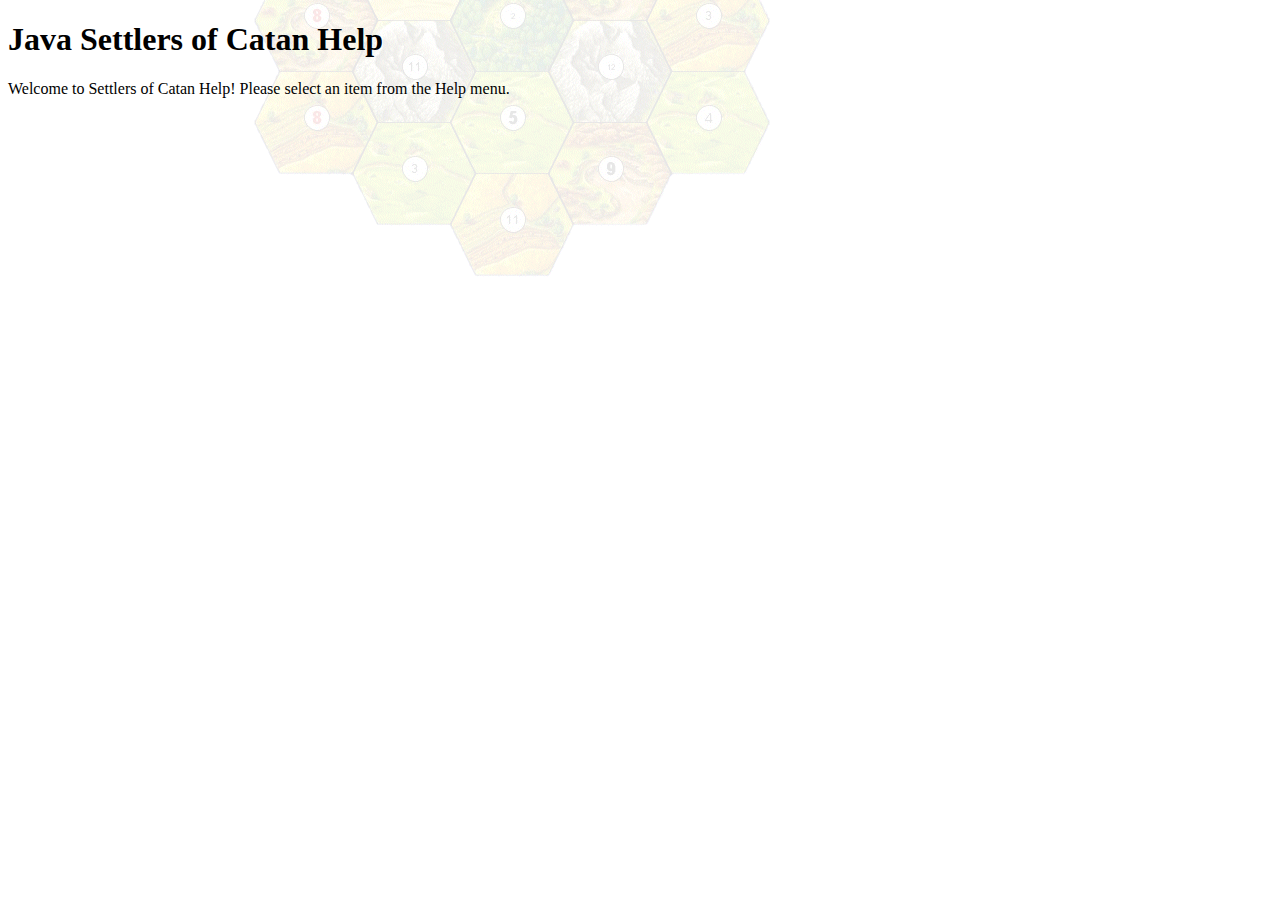
<file: settlers/game/help/index.html>
<!DOCTYPE html PUBLIC "-//W3C//DTD XHTML 1.0 Strict//EN" "http://www.w3.org/TR/xhtml1/DTD/xhtml1-strict.dtd">
<html xmlns="http://www.w3.org/1999/xhtml"><head>
<title> </title>
<link type="text/css" rel="stylesheet" href="style.css" media="all" />
</head><body>

<div id="pageContainer">
<!-- start page -->
 <!-- start header -->

 <!-- end header -->
 <!-- start menu -->

 <!-- end menu -->

 <!-- start central portion of page -->
<div id="centerPage">
  <!-- start left navigation -->

  <!-- end left navigation -->
  <!-- start content -->
<div id="content">
<h1>Java Settlers of Catan Help</h1>
<p>Welcome to Settlers of Catan Help! Please select an item from the Help menu.</p>


</div>
  <!-- end content -->
</div>
 <!-- end central portion of page -->
 <!-- start notice -->

 <!-- end notice -->
</div></body></html>
</file>
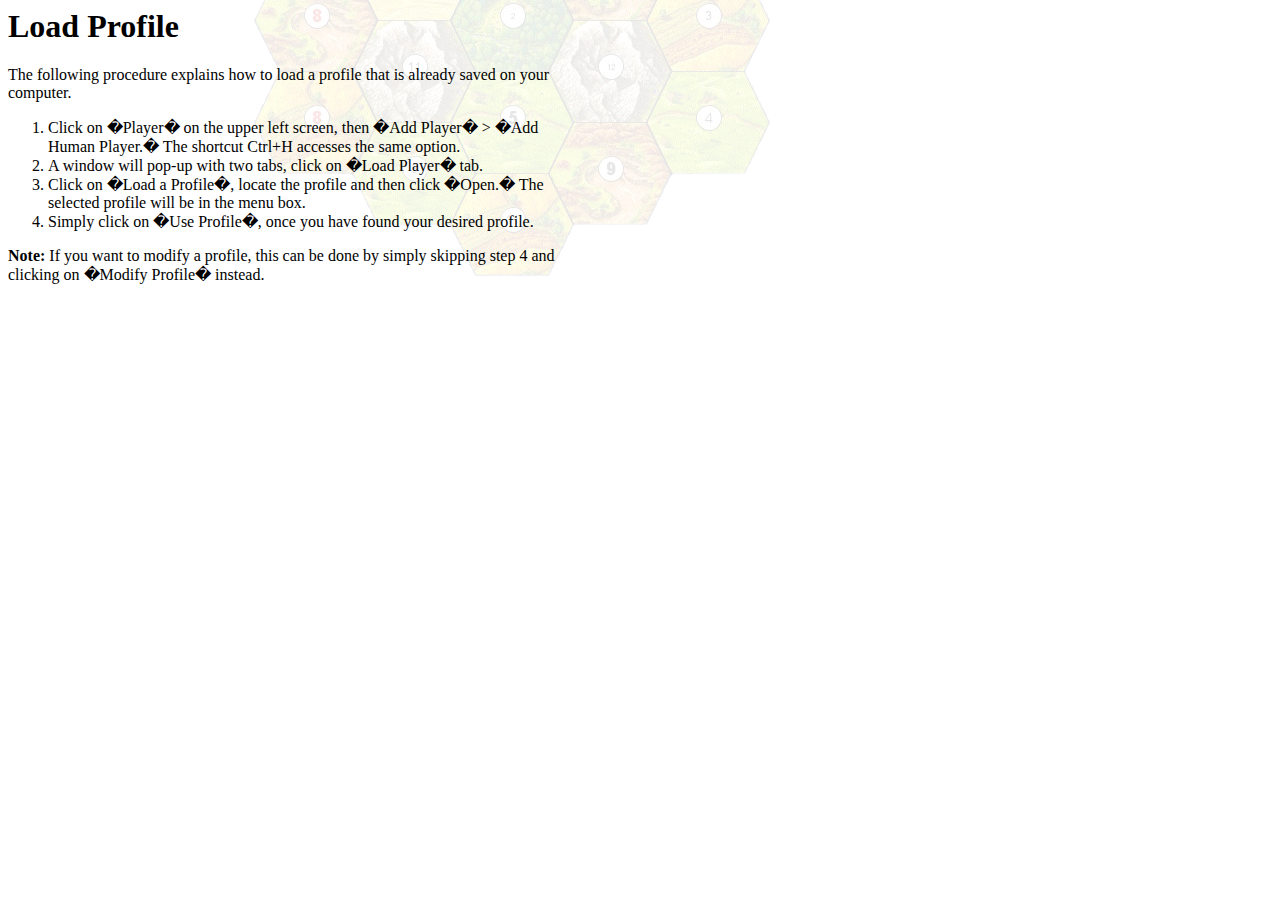
<file: settlers/game/help/loadprofile.html>
<html>
  <head>
    <title>Nick Antonelli - CGS3063 Website</title>
    <link href="style.css" type="text/css" rel="stylesheet" media="all" />
  </head>
  <!-- start the body -->
  <body>
    <!-- start the page's container DIV -->
    <div id="mainContainer">
      <!-- start the header container DIV -->

      <!-- end the header container DIV -->

      <!-- end the menu container DIV -->

      <!-- start the content container DIV -->
      <div id="pageContent">

        <h1>Load Profile</h1>

            <p>The following procedure explains how to load a profile that is already saved on your computer.</p>
            <ol>
                <li>Click on �Player� on the upper left screen, then �Add Player� > �Add Human Player.�  The shortcut Ctrl+H accesses the same option.</li>
                <li>A window will pop-up with two tabs, click on �Load Player� tab.</li>
                <li>Click on �Load a Profile�, locate the profile and then click �Open.�  The selected profile will be in the menu box.</li>
                <li>Simply click on �Use Profile�, once you have found your desired profile.</li>
            </ol>
            <p><strong>Note:</strong> If you want to modify a profile, this can be done by simply skipping step 4 and clicking on �Modify Profile� instead.</p>

      </div>
      <!-- end the content container DIV -->

    </div>
    <!--- end the page's container DIV -->
  </body>
  <!-- end the body -->
</html>
</file>
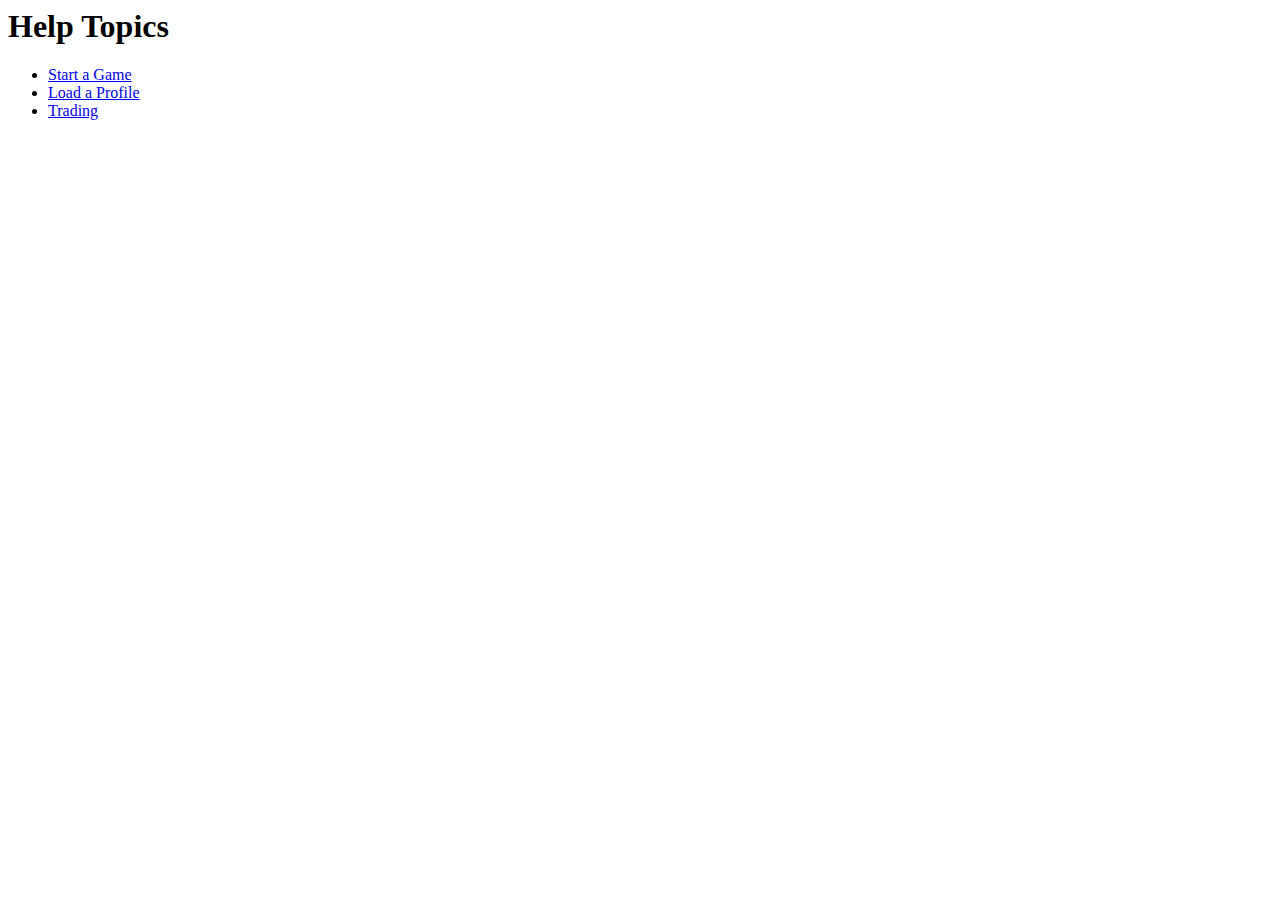
<file: settlers/game/help/menu.html>
<html>
  <head>
    <title> </title>
  </head>

  <body width="200">

        <h1>Help Topics</h1>

        <ul>
         <li><a href="startgame.html">Start a Game</a></li>
         <li><a href="loadprofile.html">Load a Profile</a></li>
         <li><a href="trading.html">Trading</a></li>
        </ul>

  </body>
</html>
</file>
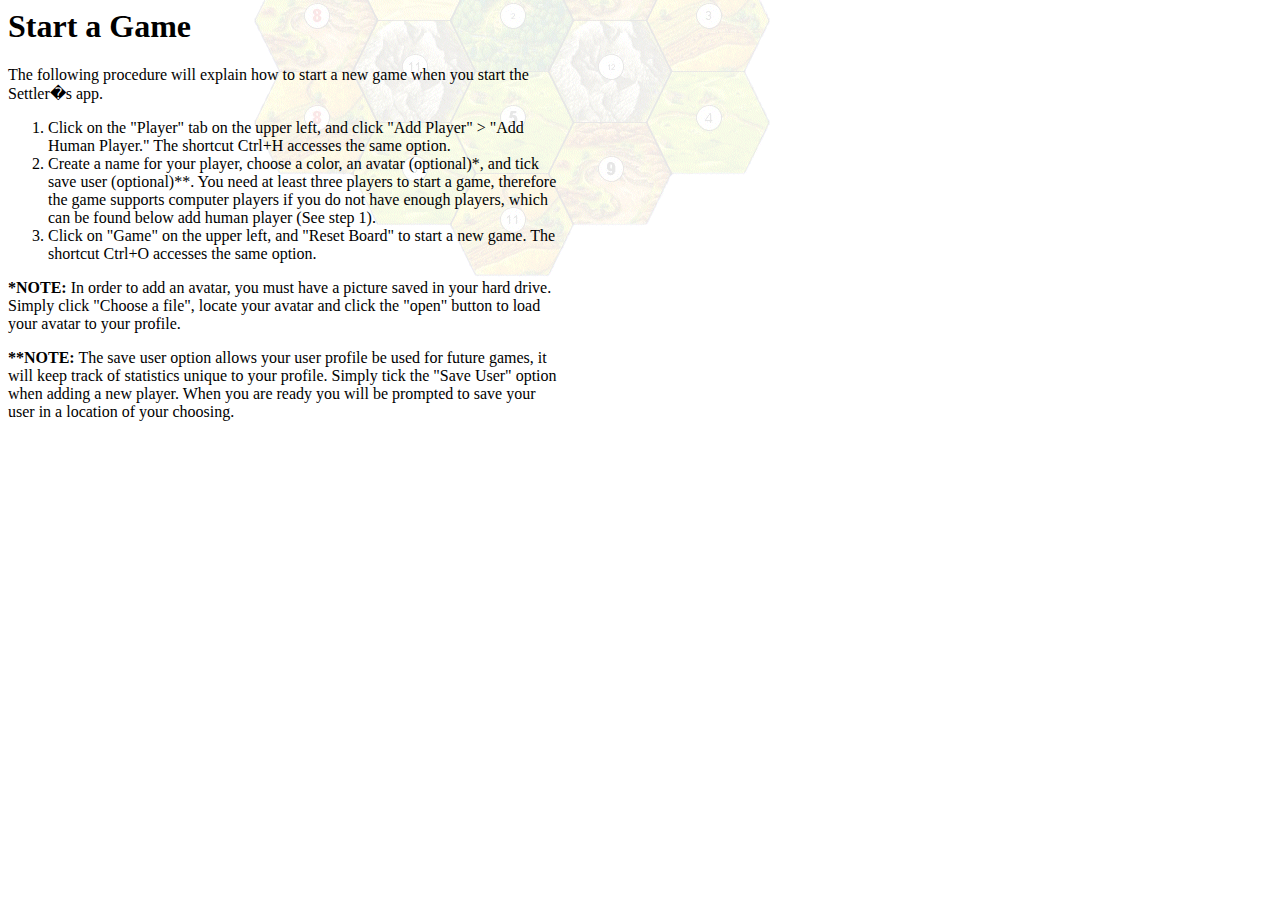
<file: settlers/game/help/startgame.html>
<html>
  <head>
    <title>Nick Antonelli - CGS3063 Website</title>
    <link href="style.css" type="text/css" rel="stylesheet" media="all" />
  </head>
  <!-- start the body -->
  <body>
    <!-- start the page's container DIV -->
    <div id="mainContainer">
      <!-- start the header container DIV -->

      <!-- end the header container DIV -->

      <!-- end the menu container DIV -->

      <!-- start the content container DIV -->
      <div id="pageContent">

        <h1>Start a Game</h1>

            <p>The following procedure will explain how to start a new game when you start the Settler�s app.</p>
            <ol>
                <li>Click on the "Player" tab on the upper left, and click "Add Player" > "Add Human Player."  The shortcut Ctrl+H accesses the same option.</li>
                <li>Create a name for your player, choose a color, an avatar (optional)*, and tick save user (optional)**. You need at least three players to start a game, therefore the game supports computer players if you do not have enough players, which can be found below add human player (See step 1).</li>
                <li>Click on "Game" on the upper left, and "Reset Board" to start a new game. The shortcut Ctrl+O accesses the same option.</li>
            </ol>
            <p><strong>*NOTE:</strong> In order to add an avatar, you must have a picture saved in your hard drive. Simply click "Choose a file", locate your avatar and click the "open" button to load your avatar to your profile.</p>

            <p><strong>**NOTE:</strong> The save user option allows your user profile be used for future games, it will keep track of statistics unique to your profile. Simply tick the "Save User" option when adding a new player. When you are ready you will be prompted to save your user in a location of your choosing.</p>

      </div>
      <!-- end the content container DIV -->

    </div>
    <!--- end the page's container DIV -->
  </body>
  <!-- end the body -->
</html>
</file>
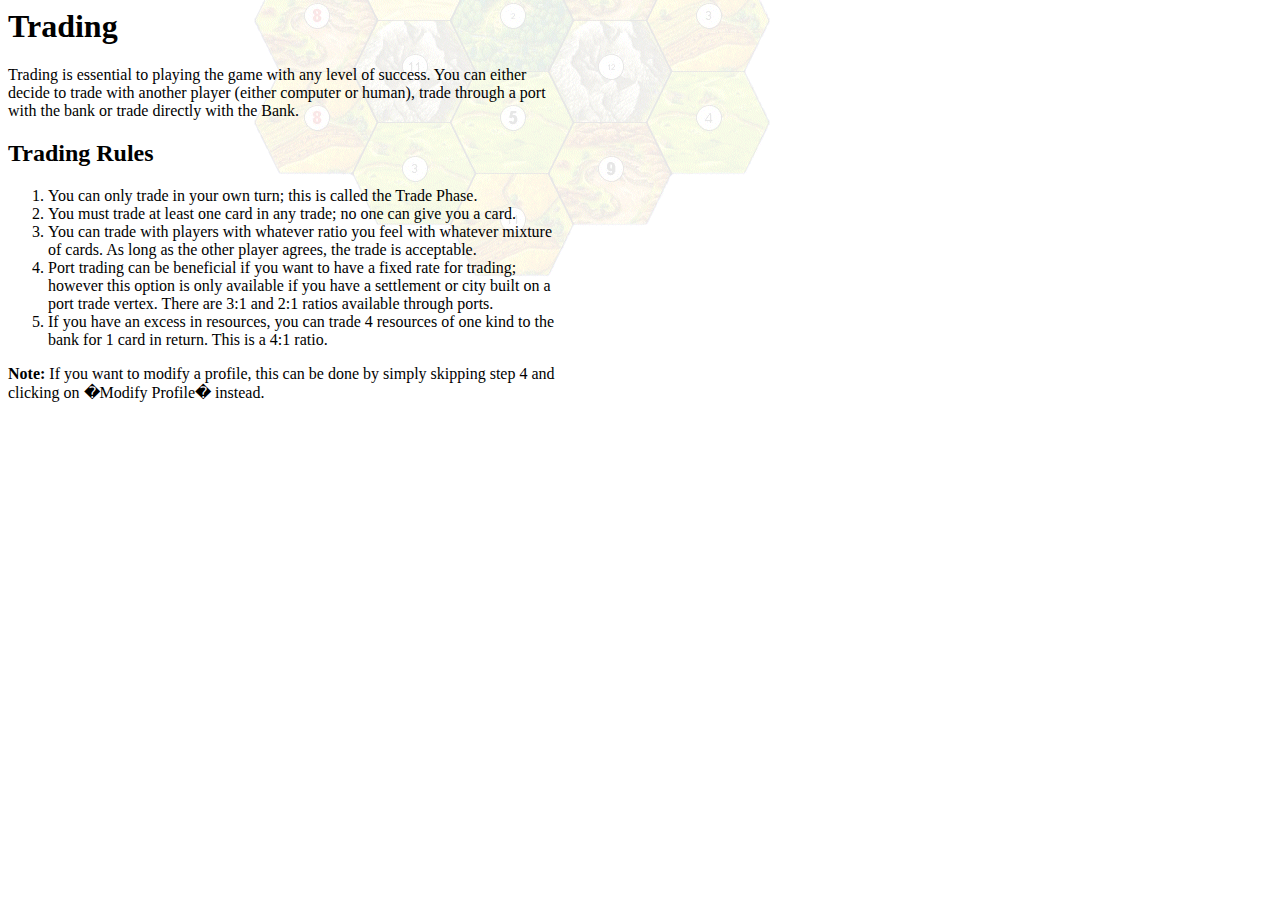
<file: settlers/game/help/trading.html>
<html>
  <head>
    <title>Nick Antonelli - CGS3063 Website</title>
    <link href="style.css" type="text/css" rel="stylesheet" media="all" />
  </head>
  <!-- start the body -->
  <body>
    <!-- start the page's container DIV -->
    <div id="mainContainer">
      <!-- start the header container DIV -->

      <!-- end the header container DIV -->

      <!-- end the menu container DIV -->

      <!-- start the content container DIV -->
      <div id="pageContent">

        <h1>Trading</h1>

            <p>Trading is essential to playing the game with any level of success.  You can either decide to trade with another player (either computer or human), trade through a port with the bank or trade directly with the Bank.</p>

            <h2>Trading Rules</h2>
            <ol>
                <li>You can only trade in your own turn; this is called the Trade Phase.</li>
                <li>You must trade at least one card in any trade; no one can give you a card.</li>
                <li>You can trade with players with whatever ratio you feel with whatever mixture of cards.  As long as the other player agrees, the trade is acceptable.</li>
                <li>Port trading can be beneficial if you want to have a fixed rate for trading; however this option is only available if you have a settlement or city built on a port trade vertex.  There are 3:1 and 2:1 ratios available through ports.</li>
                <li>If you have an excess in resources, you can trade 4 resources of one kind to the bank for 1 card in return. This is a 4:1 ratio.</li>
            </ol>
            <p><strong>Note:</strong> If you want to modify a profile, this can be done by simply skipping step 4 and clicking on �Modify Profile� instead.</p>

      </div>
      <!-- end the content container DIV -->

    </div>
    <!--- end the page's container DIV -->
  </body>
  <!-- end the body -->
</html>
</file>
<file: settlers/game/help/style.css>
body
{
    background-image: url(images/tiles.gif);
    width: 550px; 
    height:600px;
    background-repeat: no-repeat;
    background-position: 250px -250px;
}
</file>
